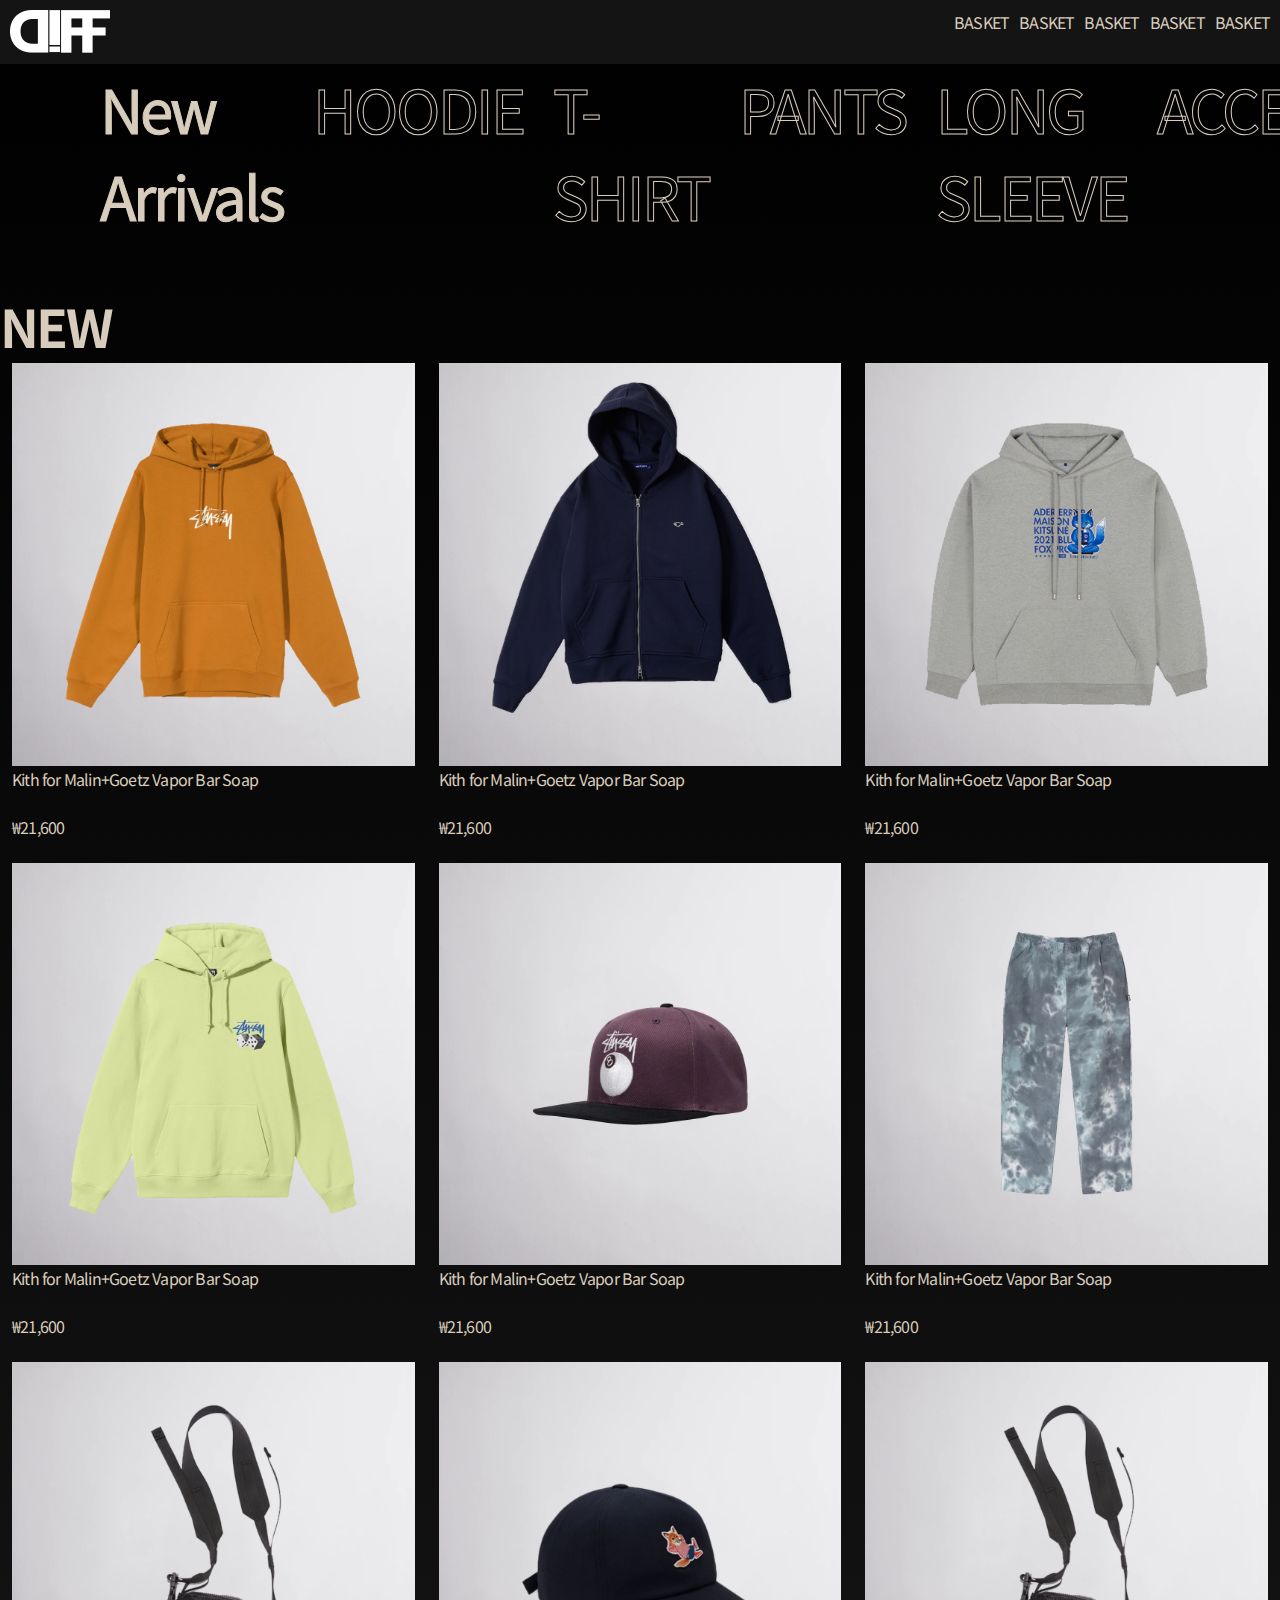
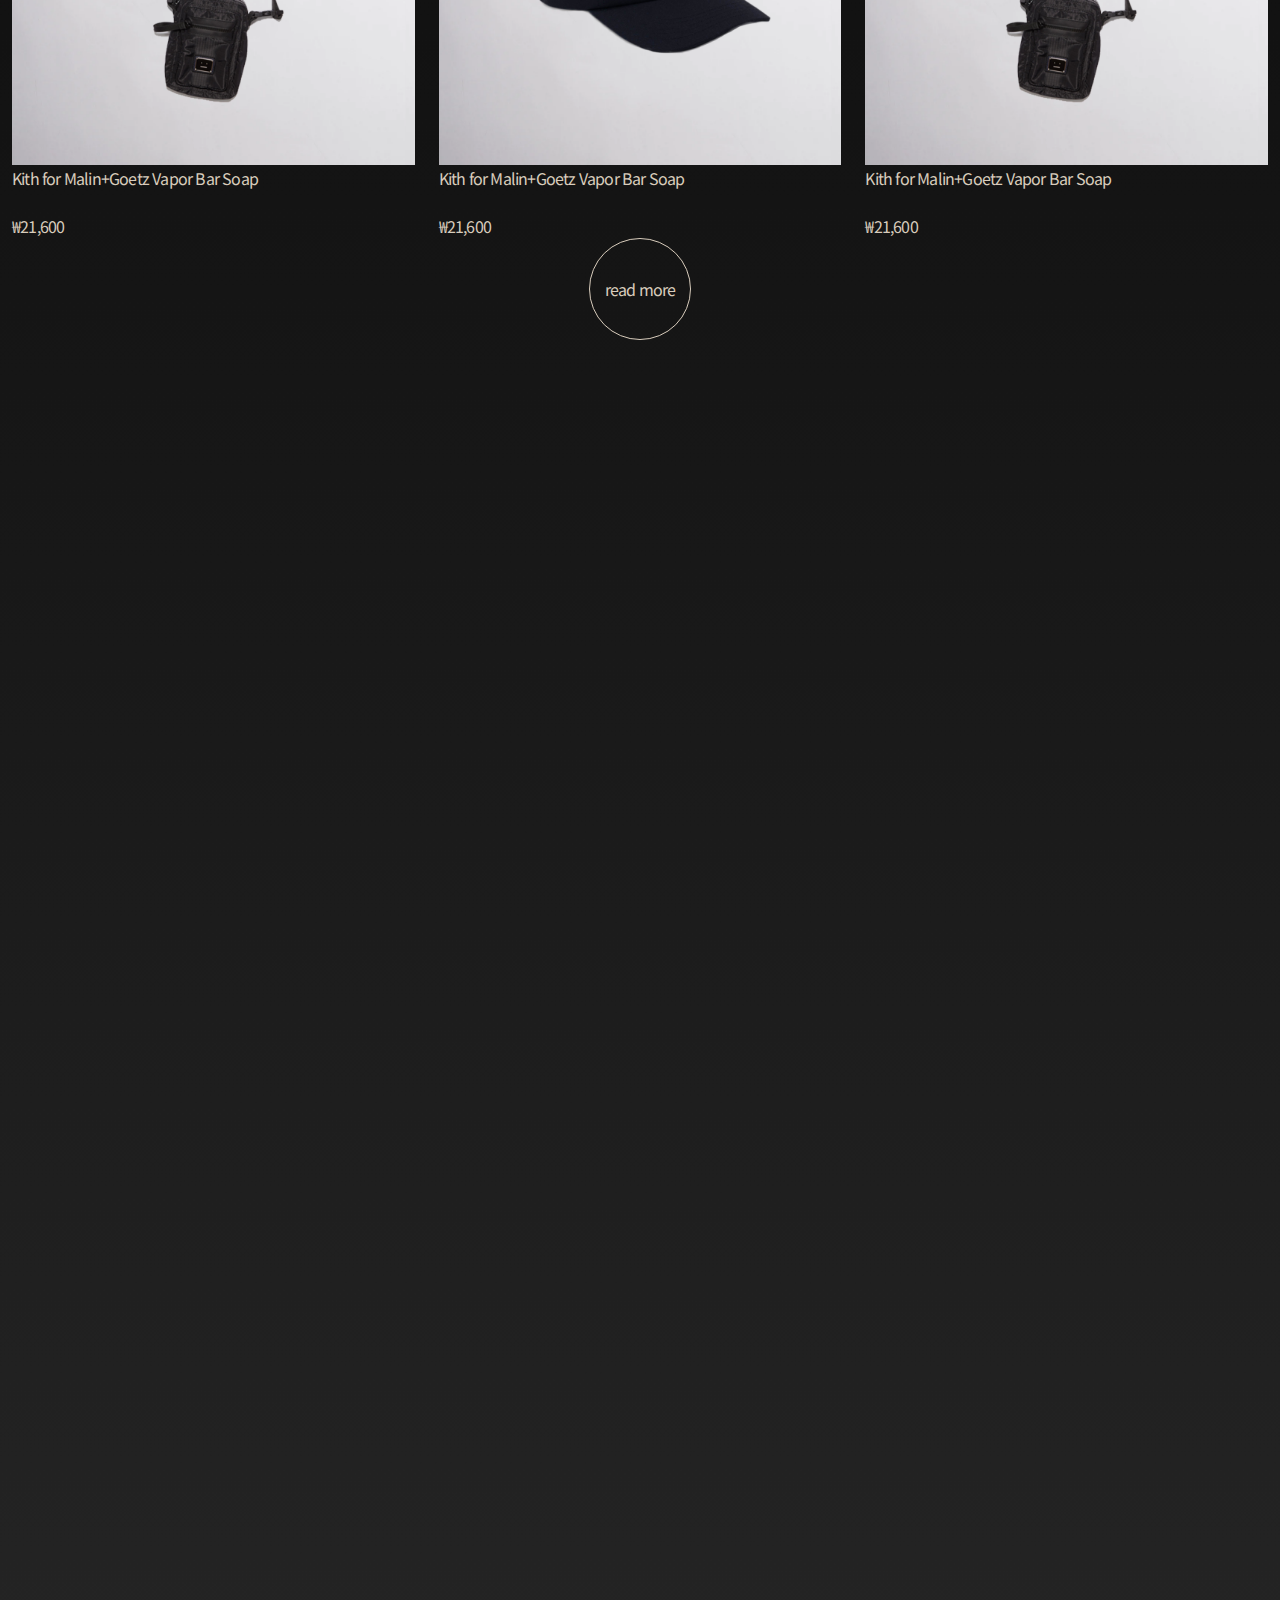
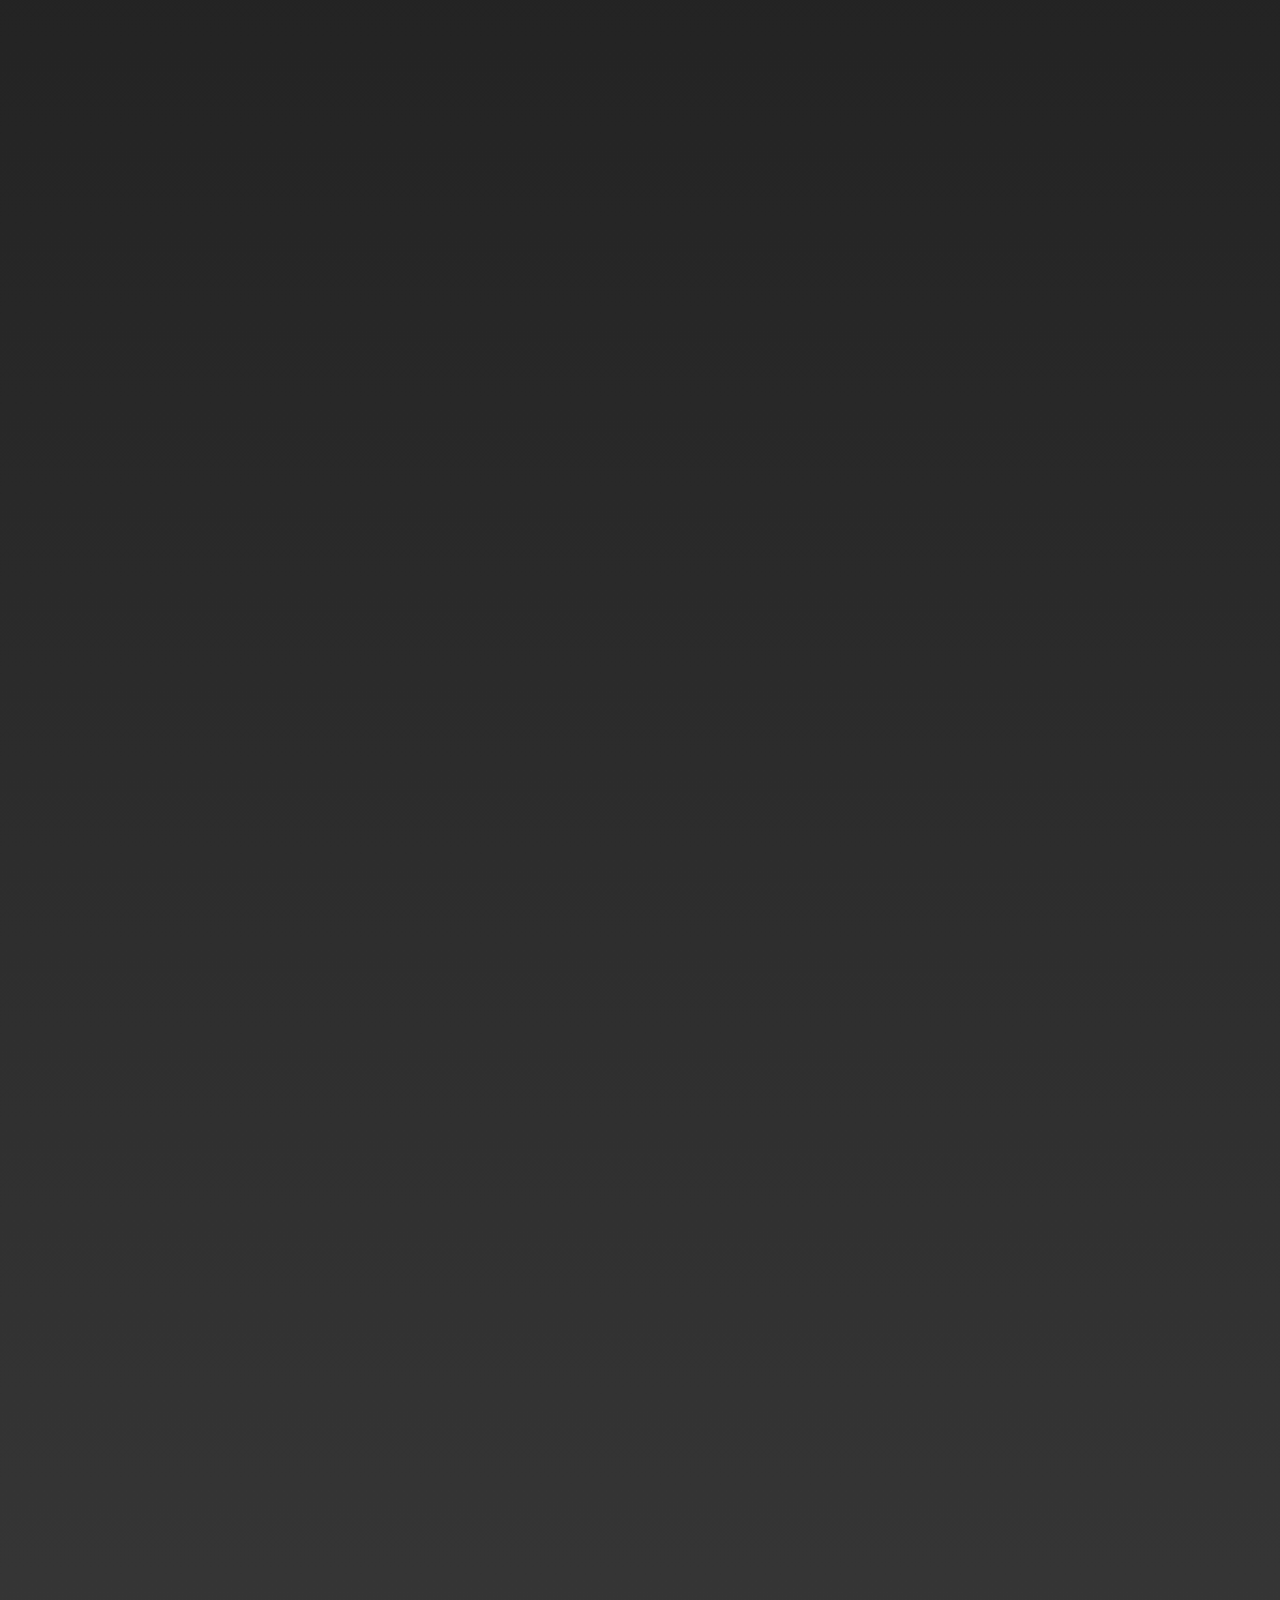
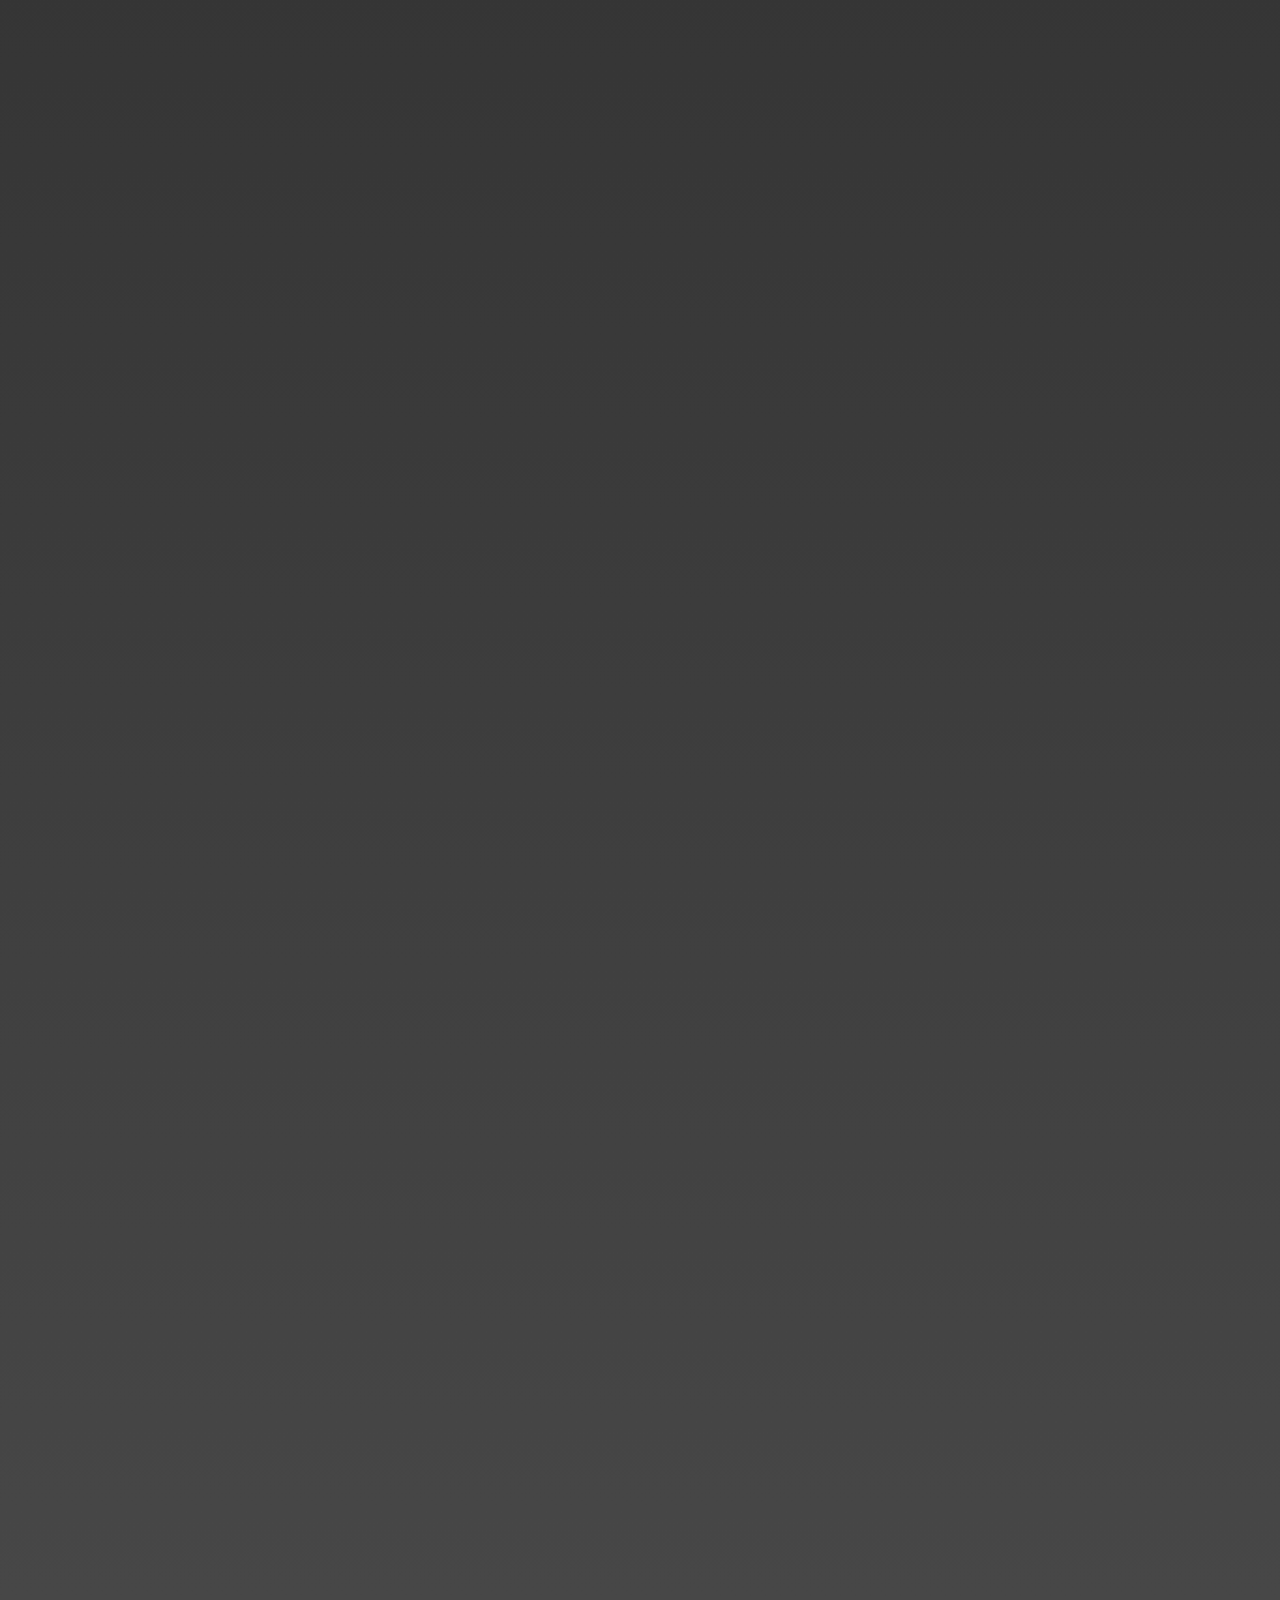
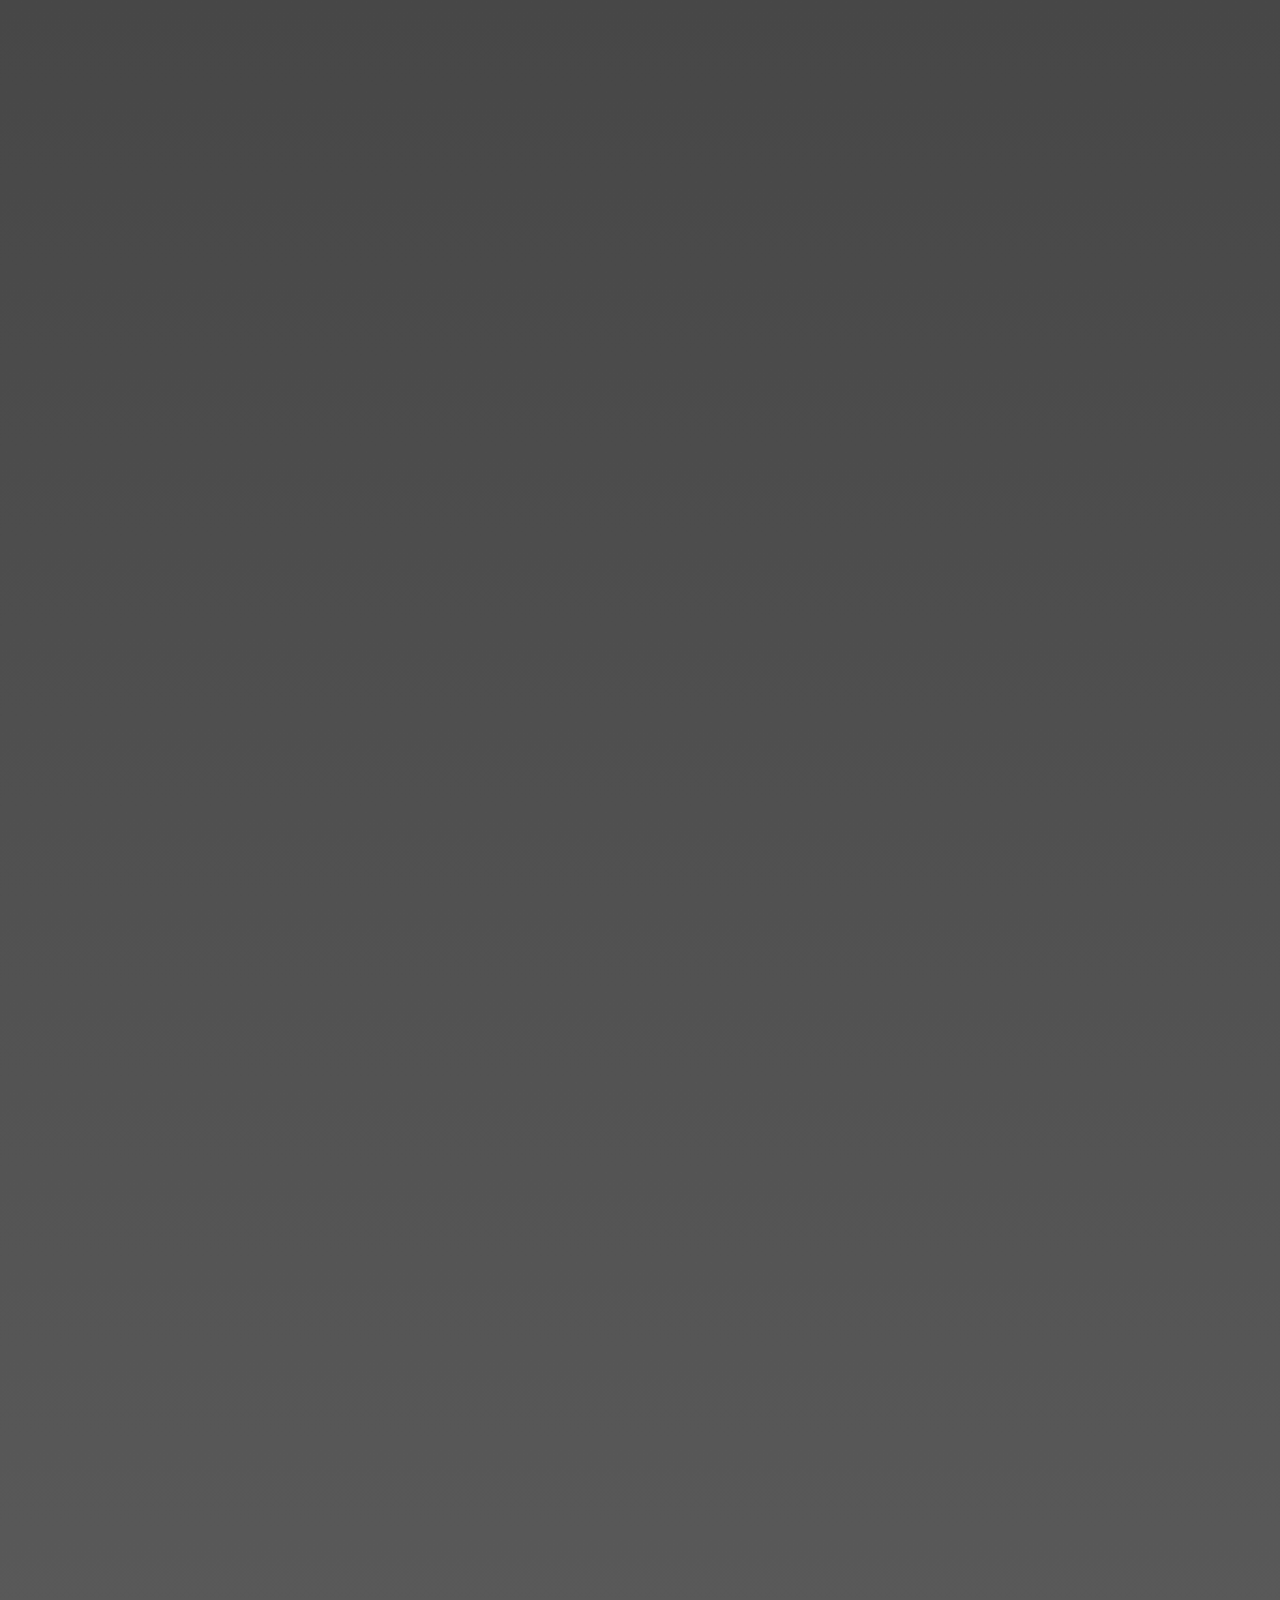
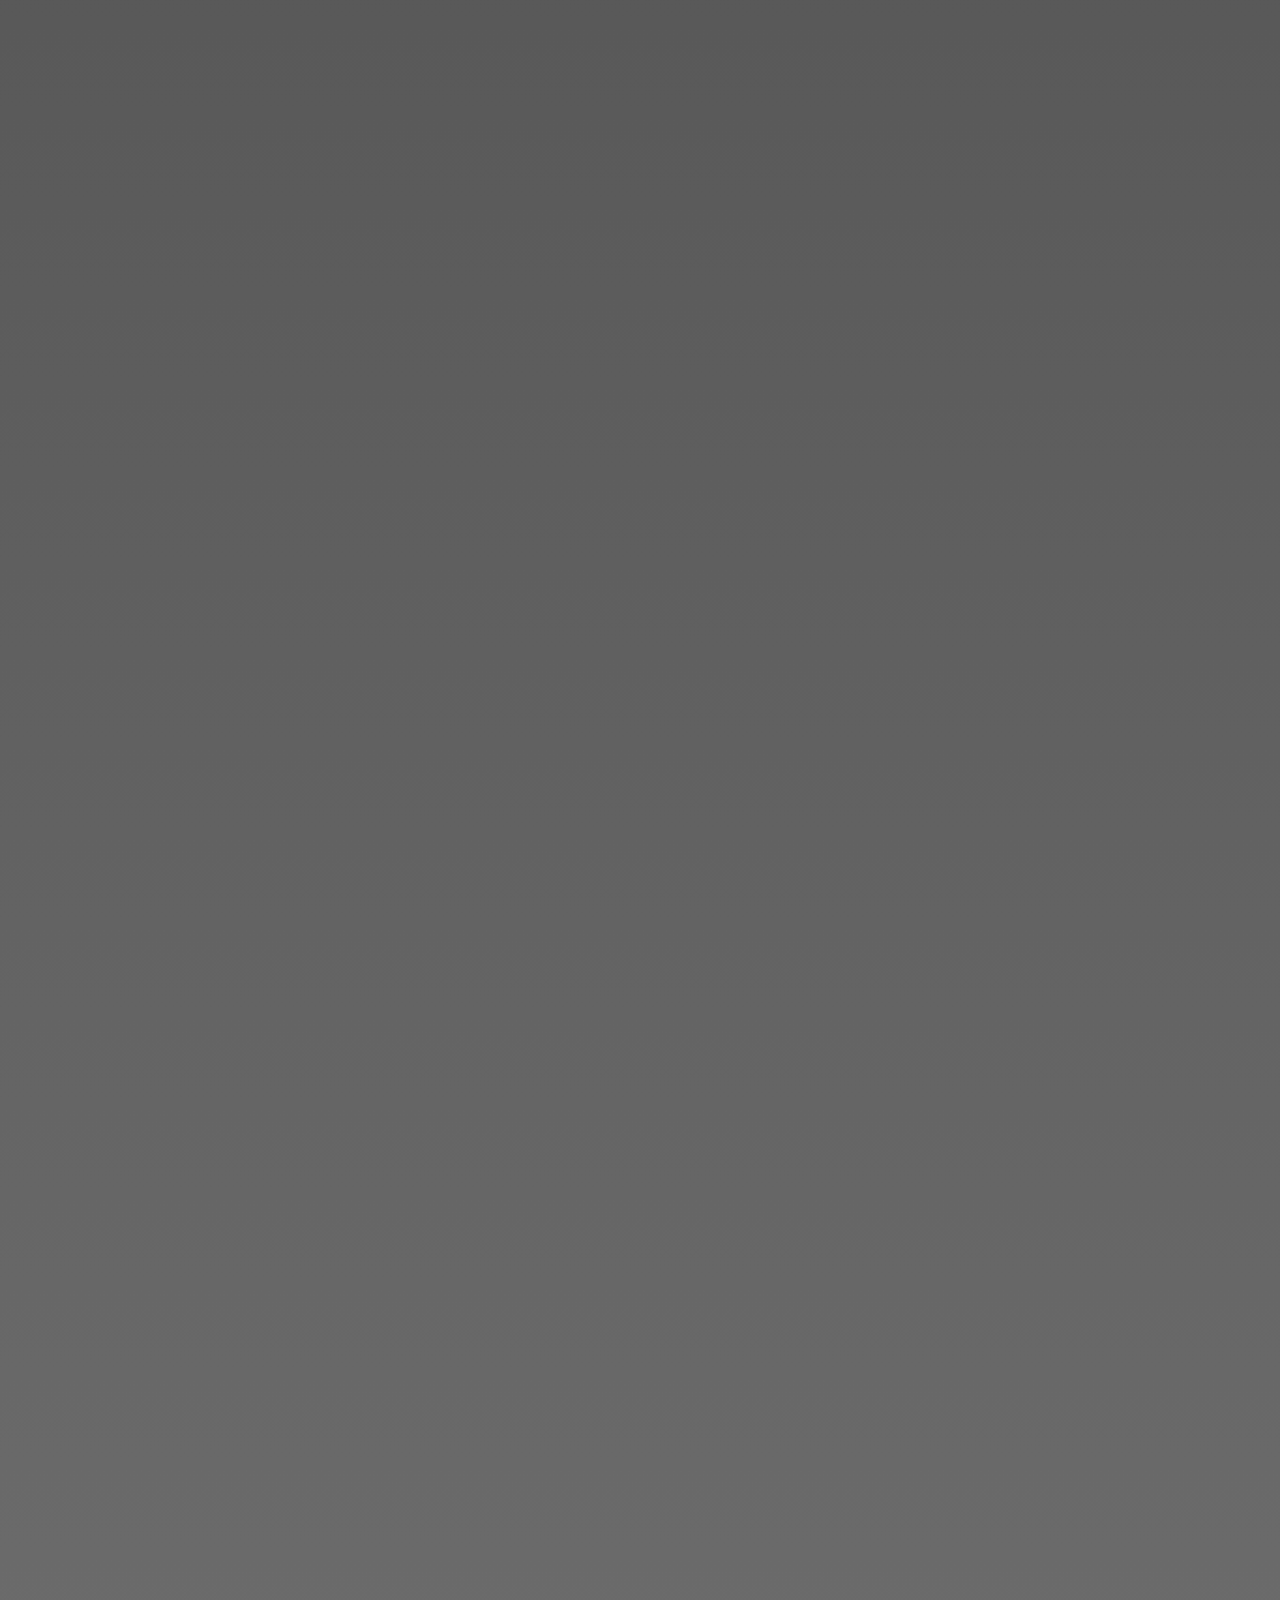
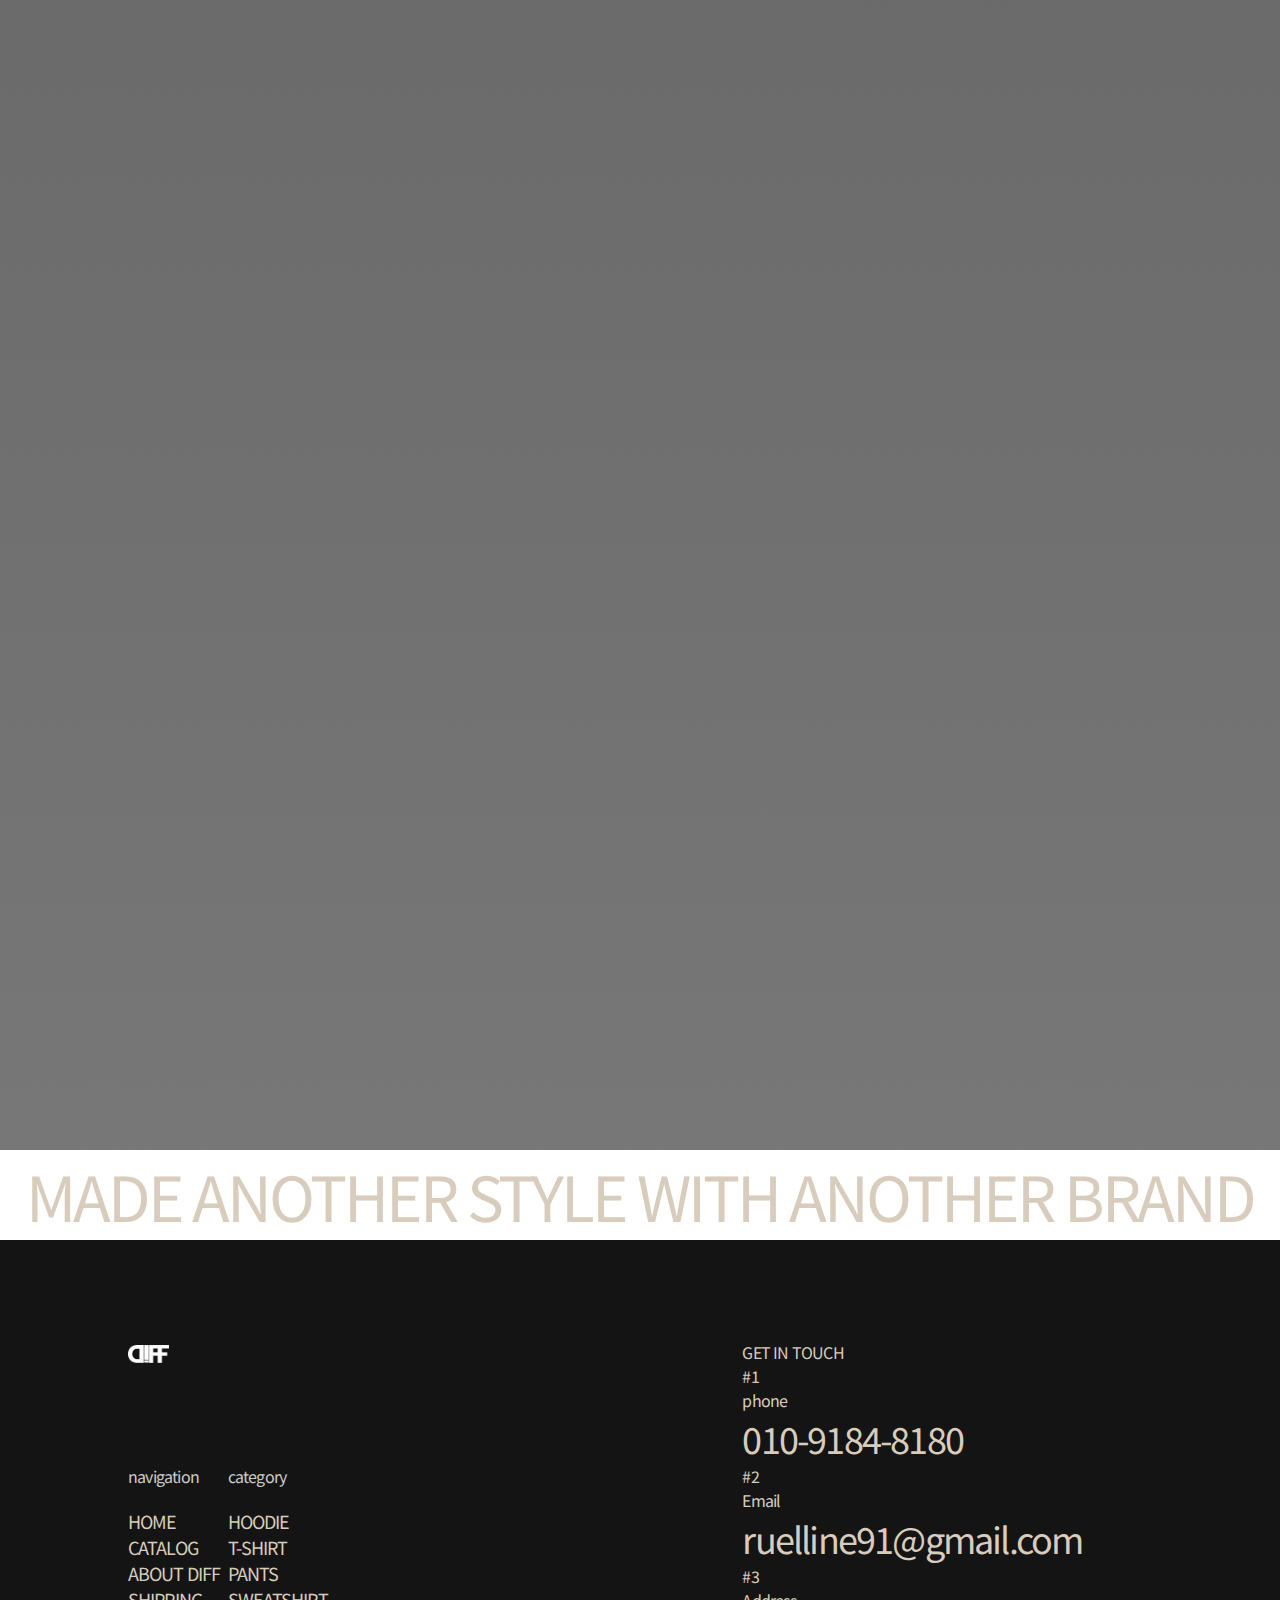
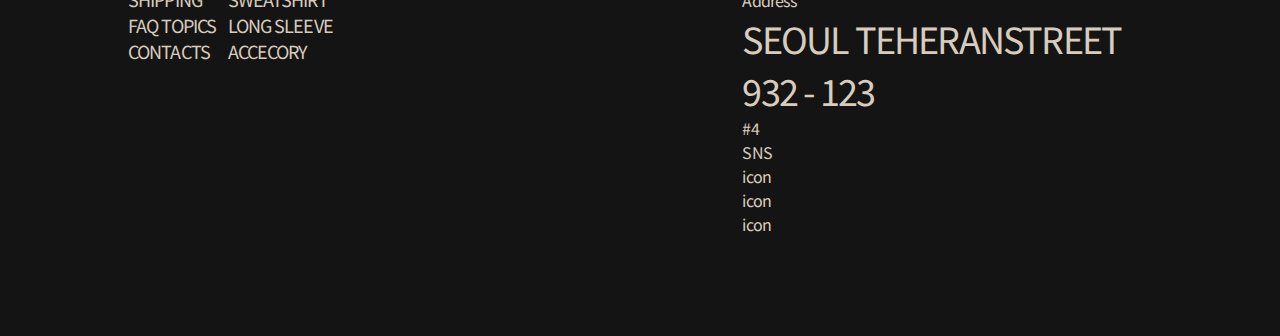
<file: sub1.html>
<!DOCTYPE html>
<html lang="en">
<head>
    <meta charset="UTF-8">
    <meta http-equiv="X-UA-Compatible" content="IE=edge">
    <meta name="viewport" content="width=device-width, initial-scale=1.0">
    <link rel="stylesheet" href="css/setting.css">
    <link rel="stylesheet" href="css/sub1.css">
    <title>Document</title>
</head>
<body>
    <header>
        <h1 class="logo">
            <a href="index.html">
                <img src="logo/logo.png" alt="">
            </a>
        </h1>
        <div class="account">
            <ul class="flex">
                <li><a href="javascript:;">BASKET</a></li>
                <li><a href="javascript:;">BASKET</a></li>
                <li><a href="javascript:;">BASKET</a></li>
                <li><a href="javascript:;">BASKET</a></li>
                <li><a href="javascript:;">BASKET</a></li>
            </ul>
        </div>
    </header>
    <div class="menu">
        <ul class="menu_list flex">
            <li data-content="item-1" class="on"><a href="javascript:;">New Arrivals</a></li>
            <li data-content="item-2"><a href="javascript:;">HOODIE</a></li>
            <li data-content="item-3"><a href="javascript:;">T-SHIRT</a></li>
            <li data-content="item-4"><a href="javascript:;">PANTS</a></li>
            <li data-content="item-5"><a href="javascript:;">LONG SLEEVE</a></li>
            <li data-content="item-6"><a href="javascript:;">ACCESSEORY</a></li>
        </ul>
    </div>
    <section class="container">
        <div class="layout_container on" id="item-1">
            <h2>NEW</h2>
            <ul class="layout_products">
                <li class="layout_product">
                    <div class="product_card">
                        <a href="javascript:;">
                            <img src="grid/stussy_front.png" alt="" class="product_img">
                        </a>
                        <div class="product_information">
                            <a href="javascript:;">
                                <span>Kith for Malin+Goetz Vapor Bar Soap</span><br>
                                <span>₩‌21,600</span>
                            </a>
                        </div>
                    </div>
                </li>
                
                <li class="layout_product">
                    <div class="product_card">
                        <a href="javascript:;">
                            <img src="grid/neithers_front.png" alt="" class="product_img">
                        </a>
                        <div class="product_information">
                            <a href="javascript:;">
                                <span>Kith for Malin+Goetz Vapor Bar Soap</span><br>
                                <span>₩‌21,600</span>
                            </a>
                        </div>
                    </div>
                </li>
    
                <li class="layout_product">
                    <div class="product_card">
                        <a href="javascript:;">
                            <img src="grid/masion_front.png " alt="" class="product_img">
                        </a>
                        <div class="product_information">
                            <a href="javascript:;">
                                <span>Kith for Malin+Goetz Vapor Bar Soap</span><br>
                                <span>₩‌21,600</span>
                            </a>
                        </div>
                    </div>
                </li>
    
                <li class="layout_product">
                    <div class="product_card">
                        <a href="javascript:;">
                            <img src="grid/stussy2_front.png" alt="" class="product_img">
                        </a>
                        <div class="product_information">
                            <a href="javascript:;">
                                <span>Kith for Malin+Goetz Vapor Bar Soap</span><br>
                                <span>₩‌21,600</span>
                            </a>
                        </div>
                    </div>
                </li>
                
                <li class="layout_product">
                    <div class="product_card">
                        <a href="javascript:;">
                            <img src="grid/cap1_front.png" alt="" class="product_img">
                        </a>
                        <div class="product_information">
                            <a href="javascript:;">
                                <span>Kith for Malin+Goetz Vapor Bar Soap</span><br>
                                <span>₩‌21,600</span>
                            </a>
                        </div>
                    </div>
                </li>
    
                <li class="layout_product">
                    <div class="product_card">
                        <a href="javascript:;">
                            <img src="grid/pants1_front.png" alt="" class="product_img">
                        </a>
                        <div class="product_information">
                            <a href="javascript:;">
                                <span>Kith for Malin+Goetz Vapor Bar Soap</span><br>
                                <span>₩‌21,600</span>
                            </a>
                        </div>
                    </div>
                </li>
    
                <li class="layout_product">
                    <div class="product_card">
                        <a href="javascript:;">
                            <img src="grid/back1.png" alt="" class="product_img">
                        </a>
                        <div class="product_information">
                            <a href="javascript:;">
                                <span>Kith for Malin+Goetz Vapor Bar Soap</span><br>
                                <span>₩‌21,600</span>
                            </a>
                        </div>
                    </div>
                </li>
    
                <li class="layout_product">
                    <div class="product_card">
                        <a href="javascript:;">
                            <img src="grid/cap2.png" alt="" class="product_img">
                        </a>
                        <div class="product_information">
                            <a href="javascript:;">
                                <span>Kith for Malin+Goetz Vapor Bar Soap</span><br>
                                <span>₩‌21,600</span>
                            </a>
                        </div>
                    </div>
                </li>
    
                <li class="layout_product">
                    <div class="product_card">
                        <a href="javascript:;">
                            <img src="grid/back1.png" alt="" class="product_img">
                        </a>
                        <div class="product_information">
                            <a href="javascript:;">
                                <span>Kith for Malin+Goetz Vapor Bar Soap</span><br>
                                <span>₩‌21,600</span>
                            </a>
                        </div>
                    </div>
                </li>
            </ul>
            <div class="view">
                <a href="javascript:;">read more</a>
            </div>
        </div>
    
    
        <div class="layout_container" id="item-2">
            <h2>Hoodie</h2>
            <ul class="layout_products">
                <li class="layout_product">
                    <div class="product_card">
                        <a href="javascript:;">
                            <img src="grid/stussy_front.png" alt="" class="product_img">
                        </a>
                        <div class="product_information">
                            <a href="javascript:;">
                                <span>Kith for Malin+Goetz Vapor Bar Soap</span><br>
                                <span>₩‌21,600</span>
                            </a>
                        </div>
                    </div>
                </li>
                
                <li class="layout_product">
                    <div class="product_card">
                        <a href="javascript:;">
                            <img src="grid/neithers_front.png" alt="" class="product_img">
                        </a>
                        <div class="product_information">
                            <a href="javascript:;">
                                <span>Kith for Malin+Goetz Vapor Bar Soap</span><br>
                                <span>₩‌21,600</span>
                            </a>
                        </div>
                    </div>
                </li>
    
                <li class="layout_product">
                    <div class="product_card">
                        <a href="javascript:;">
                            <img src="grid/masion_front.png " alt="" class="product_img">
                        </a>
                        <div class="product_information">
                            <a href="javascript:;">
                                <span>Kith for Malin+Goetz Vapor Bar Soap</span><br>
                                <span>₩‌21,600</span>
                            </a>
                        </div>
                    </div>
                </li>
    
                <li class="layout_product">
                    <div class="product_card">
                        <a href="javascript:;">
                            <img src="grid/stussy2_front.png" alt="" class="product_img">
                        </a>
                        <div class="product_information">
                            <a href="javascript:;">
                                <span>Kith for Malin+Goetz Vapor Bar Soap</span><br>
                                <span>₩‌21,600</span>
                            </a>
                        </div>
                    </div>
                </li>
                
                <li class="layout_product">
                    <div class="product_card">
                        <a href="javascript:;">
                            <img src="grid/cap1_front.png" alt="" class="product_img">
                        </a>
                        <div class="product_information">
                            <a href="javascript:;">
                                <span>Kith for Malin+Goetz Vapor Bar Soap</span><br>
                                <span>₩‌21,600</span>
                            </a>
                        </div>
                    </div>
                </li>
    
                <li class="layout_product">
                    <div class="product_card">
                        <a href="javascript:;">
                            <img src="grid/pants1_front.png" alt="" class="product_img">
                        </a>
                        <div class="product_information">
                            <a href="javascript:;">
                                <span>Kith for Malin+Goetz Vapor Bar Soap</span><br>
                                <span>₩‌21,600</span>
                            </a>
                        </div>
                    </div>
                </li>
    
                <li class="layout_product">
                    <div class="product_card">
                        <a href="javascript:;">
                            <img src="grid/back1.png" alt="" class="product_img">
                        </a>
                        <div class="product_information">
                            <a href="javascript:;">
                                <span>Kith for Malin+Goetz Vapor Bar Soap</span><br>
                                <span>₩‌21,600</span>
                            </a>
                        </div>
                    </div>
                </li>
    
                <li class="layout_product">
                    <div class="product_card">
                        <a href="javascript:;">
                            <img src="grid/cap2.png" alt="" class="product_img">
                        </a>
                        <div class="product_information">
                            <a href="javascript:;">
                                <span>Kith for Malin+Goetz Vapor Bar Soap</span><br>
                                <span>₩‌21,600</span>
                            </a>
                        </div>
                    </div>
                </li>
    
                <li class="layout_product">
                    <div class="product_card">
                        <a href="javascript:;">
                            <img src="grid/back1.png" alt="" class="product_img">
                        </a>
                        <div class="product_information">
                            <a href="javascript:;">
                                <span>Kith for Malin+Goetz Vapor Bar Soap</span><br>
                                <span>₩‌21,600</span>
                            </a>
                        </div>
                    </div>
                </li>
            </ul>
            <div class="view">
                <a href="javascript:;">read more</a>
            </div>
        </div>
    
        <div class="layout_container" id="item-3">
            <h2>T-shirt</h2>
            <ul class="layout_products">
                <li class="layout_product">
                    <div class="product_card">
                        <a href="javascript:;">
                            <img src="grid/stussy_front.png" alt="" class="product_img">
                        </a>
                        <div class="product_information">
                            <a href="javascript:;">
                                <span>Kith for Malin+Goetz Vapor Bar Soap</span><br>
                                <span>₩‌21,600</span>
                            </a>
                        </div>
                    </div>
                </li>
                
                <li class="layout_product">
                    <div class="product_card">
                        <a href="javascript:;">
                            <img src="grid/neithers_front.png" alt="" class="product_img">
                        </a>
                        <div class="product_information">
                            <a href="javascript:;">
                                <span>Kith for Malin+Goetz Vapor Bar Soap</span><br>
                                <span>₩‌21,600</span>
                            </a>
                        </div>
                    </div>
                </li>
    
                <li class="layout_product">
                    <div class="product_card">
                        <a href="javascript:;">
                            <img src="grid/masion_front.png " alt="" class="product_img">
                        </a>
                        <div class="product_information">
                            <a href="javascript:;">
                                <span>Kith for Malin+Goetz Vapor Bar Soap</span><br>
                                <span>₩‌21,600</span>
                            </a>
                        </div>
                    </div>
                </li>
    
                <li class="layout_product">
                    <div class="product_card">
                        <a href="javascript:;">
                            <img src="grid/stussy2_front.png" alt="" class="product_img">
                        </a>
                        <div class="product_information">
                            <a href="javascript:;">
                                <span>Kith for Malin+Goetz Vapor Bar Soap</span><br>
                                <span>₩‌21,600</span>
                            </a>
                        </div>
                    </div>
                </li>
                
                <li class="layout_product">
                    <div class="product_card">
                        <a href="javascript:;">
                            <img src="grid/cap1_front.png" alt="" class="product_img">
                        </a>
                        <div class="product_information">
                            <a href="javascript:;">
                                <span>Kith for Malin+Goetz Vapor Bar Soap</span><br>
                                <span>₩‌21,600</span>
                            </a>
                        </div>
                    </div>
                </li>
    
                <li class="layout_product">
                    <div class="product_card">
                        <a href="javascript:;">
                            <img src="grid/pants1_front.png" alt="" class="product_img">
                        </a>
                        <div class="product_information">
                            <a href="javascript:;">
                                <span>Kith for Malin+Goetz Vapor Bar Soap</span><br>
                                <span>₩‌21,600</span>
                            </a>
                        </div>
                    </div>
                </li>
    
                <li class="layout_product">
                    <div class="product_card">
                        <a href="javascript:;">
                            <img src="grid/back1.png" alt="" class="product_img">
                        </a>
                        <div class="product_information">
                            <a href="javascript:;">
                                <span>Kith for Malin+Goetz Vapor Bar Soap</span><br>
                                <span>₩‌21,600</span>
                            </a>
                        </div>
                    </div>
                </li>
    
                <li class="layout_product">
                    <div class="product_card">
                        <a href="javascript:;">
                            <img src="grid/cap2.png" alt="" class="product_img">
                        </a>
                        <div class="product_information">
                            <a href="javascript:;">
                                <span>Kith for Malin+Goetz Vapor Bar Soap</span><br>
                                <span>₩‌21,600</span>
                            </a>
                        </div>
                    </div>
                </li>
    
                <li class="layout_product">
                    <div class="product_card">
                        <a href="javascript:;">
                            <img src="grid/back1.png" alt="" class="product_img">
                        </a>
                        <div class="product_information">
                            <a href="javascript:;">
                                <span>Kith for Malin+Goetz Vapor Bar Soap</span><br>
                                <span>₩‌21,600</span>
                            </a>
                        </div>
                    </div>
                </li>
            </ul>
            <div class="view">
                <a href="javascript:;">read more</a>
            </div>
        </div>
    
        <div class="layout_container" id="item-4">
            <h2>Pants</h2>
            <ul class="layout_products">
                <li class="layout_product">
                    <div class="product_card">
                        <a href="javascript:;">
                            <img src="grid/stussy_front.png" alt="" class="product_img">
                        </a>
                        <div class="product_information">
                            <a href="javascript:;">
                                <span>Kith for Malin+Goetz Vapor Bar Soap</span><br>
                                <span>₩‌21,600</span>
                            </a>
                        </div>
                    </div>
                </li>
                
                <li class="layout_product">
                    <div class="product_card">
                        <a href="javascript:;">
                            <img src="grid/neithers_front.png" alt="" class="product_img">
                        </a>
                        <div class="product_information">
                            <a href="javascript:;">
                                <span>Kith for Malin+Goetz Vapor Bar Soap</span><br>
                                <span>₩‌21,600</span>
                            </a>
                        </div>
                    </div>
                </li>
    
                <li class="layout_product">
                    <div class="product_card">
                        <a href="javascript:;">
                            <img src="grid/masion_front.png " alt="" class="product_img">
                        </a>
                        <div class="product_information">
                            <a href="javascript:;">
                                <span>Kith for Malin+Goetz Vapor Bar Soap</span><br>
                                <span>₩‌21,600</span>
                            </a>
                        </div>
                    </div>
                </li>
    
                <li class="layout_product">
                    <div class="product_card">
                        <a href="javascript:;">
                            <img src="grid/stussy2_front.png" alt="" class="product_img">
                        </a>
                        <div class="product_information">
                            <a href="javascript:;">
                                <span>Kith for Malin+Goetz Vapor Bar Soap</span><br>
                                <span>₩‌21,600</span>
                            </a>
                        </div>
                    </div>
                </li>
                
                <li class="layout_product">
                    <div class="product_card">
                        <a href="javascript:;">
                            <img src="grid/cap1_front.png" alt="" class="product_img">
                        </a>
                        <div class="product_information">
                            <a href="javascript:;">
                                <span>Kith for Malin+Goetz Vapor Bar Soap</span><br>
                                <span>₩‌21,600</span>
                            </a>
                        </div>
                    </div>
                </li>
    
                <li class="layout_product">
                    <div class="product_card">
                        <a href="javascript:;">
                            <img src="grid/pants1_front.png" alt="" class="product_img">
                        </a>
                        <div class="product_information">
                            <a href="javascript:;">
                                <span>Kith for Malin+Goetz Vapor Bar Soap</span><br>
                                <span>₩‌21,600</span>
                            </a>
                        </div>
                    </div>
                </li>
    
                <li class="layout_product">
                    <div class="product_card">
                        <a href="javascript:;">
                            <img src="grid/back1.png" alt="" class="product_img">
                        </a>
                        <div class="product_information">
                            <a href="javascript:;">
                                <span>Kith for Malin+Goetz Vapor Bar Soap</span><br>
                                <span>₩‌21,600</span>
                            </a>
                        </div>
                    </div>
                </li>
    
                <li class="layout_product">
                    <div class="product_card">
                        <a href="javascript:;">
                            <img src="grid/cap2.png" alt="" class="product_img">
                        </a>
                        <div class="product_information">
                            <a href="javascript:;">
                                <span>Kith for Malin+Goetz Vapor Bar Soap</span><br>
                                <span>₩‌21,600</span>
                            </a>
                        </div>
                    </div>
                </li>
    
                <li class="layout_product">
                    <div class="product_card">
                        <a href="javascript:;">
                            <img src="grid/back1.png" alt="" class="product_img">
                        </a>
                        <div class="product_information">
                            <a href="javascript:;">
                                <span>Kith for Malin+Goetz Vapor Bar Soap</span><br>
                                <span>₩‌21,600</span>
                            </a>
                        </div>
                    </div>
                </li>
            </ul>
            <div class="view">
                <a href="javascript:;">read more</a>
            </div>
        </div>
    
        <div class="layout_container" id="item-5">
            <h2>Long Sleeve</h2>
            <ul class="layout_products">
                <li class="layout_product">
                    <div class="product_card">
                        <a href="javascript:;">
                            <img src="grid/stussy_front.png" alt="" class="product_img">
                        </a>
                        <div class="product_information">
                            <a href="javascript:;">
                                <span>Kith for Malin+Goetz Vapor Bar Soap</span><br>
                                <span>₩‌21,600</span>
                            </a>
                        </div>
                    </div>
                </li>
                
                <li class="layout_product">
                    <div class="product_card">
                        <a href="javascript:;">
                            <img src="grid/neithers_front.png" alt="" class="product_img">
                        </a>
                        <div class="product_information">
                            <a href="javascript:;">
                                <span>Kith for Malin+Goetz Vapor Bar Soap</span><br>
                                <span>₩‌21,600</span>
                            </a>
                        </div>
                    </div>
                </li>
    
                <li class="layout_product">
                    <div class="product_card">
                        <a href="javascript:;">
                            <img src="grid/masion_front.png " alt="" class="product_img">
                        </a>
                        <div class="product_information">
                            <a href="javascript:;">
                                <span>Kith for Malin+Goetz Vapor Bar Soap</span><br>
                                <span>₩‌21,600</span>
                            </a>
                        </div>
                    </div>
                </li>
    
                <li class="layout_product">
                    <div class="product_card">
                        <a href="javascript:;">
                            <img src="grid/stussy2_front.png" alt="" class="product_img">
                        </a>
                        <div class="product_information">
                            <a href="javascript:;">
                                <span>Kith for Malin+Goetz Vapor Bar Soap</span><br>
                                <span>₩‌21,600</span>
                            </a>
                        </div>
                    </div>
                </li>
                
                <li class="layout_product">
                    <div class="product_card">
                        <a href="javascript:;">
                            <img src="grid/cap1_front.png" alt="" class="product_img">
                        </a>
                        <div class="product_information">
                            <a href="javascript:;">
                                <span>Kith for Malin+Goetz Vapor Bar Soap</span><br>
                                <span>₩‌21,600</span>
                            </a>
                        </div>
                    </div>
                </li>
    
                <li class="layout_product">
                    <div class="product_card">
                        <a href="javascript:;">
                            <img src="grid/pants1_front.png" alt="" class="product_img">
                        </a>
                        <div class="product_information">
                            <a href="javascript:;">
                                <span>Kith for Malin+Goetz Vapor Bar Soap</span><br>
                                <span>₩‌21,600</span>
                            </a>
                        </div>
                    </div>
                </li>
    
                <li class="layout_product">
                    <div class="product_card">
                        <a href="javascript:;">
                            <img src="grid/back1.png" alt="" class="product_img">
                        </a>
                        <div class="product_information">
                            <a href="javascript:;">
                                <span>Kith for Malin+Goetz Vapor Bar Soap</span><br>
                                <span>₩‌21,600</span>
                            </a>
                        </div>
                    </div>
                </li>
    
                <li class="layout_product">
                    <div class="product_card">
                        <a href="javascript:;">
                            <img src="grid/cap2.png" alt="" class="product_img">
                        </a>
                        <div class="product_information">
                            <a href="javascript:;">
                                <span>Kith for Malin+Goetz Vapor Bar Soap</span><br>
                                <span>₩‌21,600</span>
                            </a>
                        </div>
                    </div>
                </li>
    
                <li class="layout_product">
                    <div class="product_card">
                        <a href="javascript:;">
                            <img src="grid/back1.png" alt="" class="product_img">
                        </a>
                        <div class="product_information">
                            <a href="javascript:;">
                                <span>Kith for Malin+Goetz Vapor Bar Soap</span><br>
                                <span>₩‌21,600</span>
                            </a>
                        </div>
                    </div>
                </li>
            </ul>
            <div class="view">
                <a href="javascript:;">read more</a>
            </div>
        </div>

        <div class="layout_container" id="item-6">
            <h2>ACCECORY</h2>
            <ul class="layout_products">
                <li class="layout_product">
                    <div class="product_card">
                        <a href="javascript:;">
                            <img src="grid/stussy_front.png" alt="" class="product_img">
                        </a>
                        <div class="product_information">
                            <a href="javascript:;">
                                <span>Kith for Malin+Goetz Vapor Bar Soap</span><br>
                                <span>₩‌21,600</span>
                            </a>
                        </div>
                    </div>
                </li>
                
                <li class="layout_product">
                    <div class="product_card">
                        <a href="javascript:;">
                            <img src="grid/neithers_front.png" alt="" class="product_img">
                        </a>
                        <div class="product_information">
                            <a href="javascript:;">
                                <span>Kith for Malin+Goetz Vapor Bar Soap</span><br>
                                <span>₩‌21,600</span>
                            </a>
                        </div>
                    </div>
                </li>
    
                <li class="layout_product">
                    <div class="product_card">
                        <a href="javascript:;">
                            <img src="grid/masion_front.png " alt="" class="product_img">
                        </a>
                        <div class="product_information">
                            <a href="javascript:;">
                                <span>Kith for Malin+Goetz Vapor Bar Soap</span><br>
                                <span>₩‌21,600</span>
                            </a>
                        </div>
                    </div>
                </li>
    
                <li class="layout_product">
                    <div class="product_card">
                        <a href="javascript:;">
                            <img src="grid/stussy2_front.png" alt="" class="product_img">
                        </a>
                        <div class="product_information">
                            <a href="javascript:;">
                                <span>Kith for Malin+Goetz Vapor Bar Soap</span><br>
                                <span>₩‌21,600</span>
                            </a>
                        </div>
                    </div>
                </li>
                
                <li class="layout_product">
                    <div class="product_card">
                        <a href="javascript:;">
                            <img src="grid/cap1_front.png" alt="" class="product_img">
                        </a>
                        <div class="product_information">
                            <a href="javascript:;">
                                <span>Kith for Malin+Goetz Vapor Bar Soap</span><br>
                                <span>₩‌21,600</span>
                            </a>
                        </div>
                    </div>
                </li>
    
                <li class="layout_product">
                    <div class="product_card">
                        <a href="javascript:;">
                            <img src="grid/pants1_front.png" alt="" class="product_img">
                        </a>
                        <div class="product_information">
                            <a href="javascript:;">
                                <span>Kith for Malin+Goetz Vapor Bar Soap</span><br>
                                <span>₩‌21,600</span>
                            </a>
                        </div>
                    </div>
                </li>
    
                <li class="layout_product">
                    <div class="product_card">
                        <a href="javascript:;">
                            <img src="grid/back1.png" alt="" class="product_img">
                        </a>
                        <div class="product_information">
                            <a href="javascript:;">
                                <span>Kith for Malin+Goetz Vapor Bar Soap</span><br>
                                <span>₩‌21,600</span>
                            </a>
                        </div>
                    </div>
                </li>
    
                <li class="layout_product">
                    <div class="product_card">
                        <a href="javascript:;">
                            <img src="grid/cap2.png" alt="" class="product_img">
                        </a>
                        <div class="product_information">
                            <a href="javascript:;">
                                <span>Kith for Malin+Goetz Vapor Bar Soap</span><br>
                                <span>₩‌21,600</span>
                            </a>
                        </div>
                    </div>
                </li>
    
                <li class="layout_product">
                    <div class="product_card">
                        <a href="javascript:;">
                            <img src="grid/back1.png" alt="" class="product_img">
                        </a>
                        <div class="product_information">
                            <a href="javascript:;">
                                <span>Kith for Malin+Goetz Vapor Bar Soap</span><br>
                                <span>₩‌21,600</span>
                            </a>
                        </div>
                    </div>
                </li>
            </ul>
            <div class="view">
                <a href="javascript:;">read more</a>
            </div>
        </div>
    </section>
    <section id="notice">
        <h2>MADE ANOTHER STYLE 
            WITH ANOTHER BRAND</h2>
    </section>
    <footer>
        <div class="inner flex">
            <div class="footer_left">
                <img src="logo/logo.png" alt="">
                <div class="list">
                    <ul>
                        <p class="list_name">navigation</p>
                        <li><a href="javascript:;">HOME</a></li>
                        <li><a href="javascript:;">CATALOG</a></li>
                        <li><a href="javascript:;">ABOUT DIFF</a></li>
                        <li><a href="javascript:;">SHIPPING</a></li>
                        <li><a href="javascript:;">FAQ TOPICS</a></li>
                        <li><a href="javascript:;">CONTACTS</a></li>
                    </ul>
                    <ul>
                        <p class="list_name">category</p>
                        <li><a href="javascript:;">HOODIE</a></li>
                        <li><a href="javascript:;">T-SHIRT</a></li>
                        <li><a href="javascript:;">PANTS</a></li>
                        <li><a href="javascript:;">SWEATSHIRT</a></li>
                        <li><a href="javascript:;">LONG SLEEVE</a></li>
                        <li><a href="javascript:;">ACCECORY</a></li>
                    </ul>
                </div>
            </div>
            <div class="footer_right">
                <h3>GET IN TOUCH</h3>
                <div class="right_box">
                    <p class="list_name">#1</p>
                    <span>phone
                        <p>010-9184-8180</p>
                    </span>
                </div>
                
                <div class="right_box">
                    <p class="list_name">#2</p>
                    <span>Email
                        <p>ruelline91@gmail.com</p>
                    </span>
                </div>
                
                <div class="right_box">
                    <p class="list_name">#3</p>
                    <span>Address
                        <p>SEOUL TEHERANSTREET 932 - 123</p>
                    </span>
                </div>
                
                <div class="right_box">
                    <p class="list_name">#4</p>
                    <span>SNS
                        <div>icon</div>
                        <div>icon</div>
                        <div>icon</div>
                    </span>
                </div>
            </div>
        </div>
    </footer>
    <script src="js/sub.js"></script>
</body>
</html>
</file>
<file: css/sub1.css>
.flex {
  display: flex;
  gap: 10px;
}

header {
  background: #141414;
  padding: 10px;
  display: flex;
  justify-content: space-between;
  z-index: 999;
}
header .logo {
  width: 100px;
}

#notice {
  width: 100%;
  font-size: 62px;
  text-align: center;
  background: #fff;
  padding: 0;
}

.menu {
  transition: all 0.5s ease;
}
.menu.sticky {
  position: fixed;
  top: 0;
  z-index: 999;
  background: #141414;
  width: 100%;
  transition: all 0.5s ease;
}
.menu .menu_list {
  margin-left: 100px;
  gap: 30px;
  font-size: 60px;
  color: transparent;
  -webkit-text-stroke: 1px #d8ccbc;
}
.menu .on {
  color: #d8ccbc;
}

.layout_container {
  padding: 50px 0;
  opacity: 0;
}
.layout_container h2 {
  font-size: 52px;
  font-weight: bold;
}
.layout_container h3 {
  font-size: 32px;
}

.layout_container.on {
  z-index: 1;
  opacity: 1;
  transition: all 1s ease-in-out;
}

@media only screen and (min-width: 64.01em) {
  .layout_products {
    align-self: start;
    display: grid;
    grid-column-gap: 1.5rem;
    grid-row-gap: 1.5rem;
    grid-auto-rows: 1fr;
    grid-template-columns: repeat(6, minmax(0, 1fr));
    padding: 0 0.75rem;
  }
}
.layout_product {
  width: 100%;
  grid-column-end: span 2;
}

.view {
  width: 100px;
  height: 100px;
  border: 1px solid #d8ccbc;
  border-radius: 50%;
  text-align: center;
  line-height: 100px;
  margin: auto;
}/*# sourceMappingURL=sub1.css.map */
</file>
<file: css/setting.css>
@import url(../css/reset.css);
@import url("https://fonts.googleapis.com/css2?family=Noto+Sans+KR:wght@400;500;700&display=swap");
body {
  color: #d8ccbc;
  background: linear-gradient(0deg, rgb(128, 128, 128) 0%, rgb(0, 0, 0) 100%);
}

body.overflow {
  overflow: hidden;
}

.inner {
  width: 80%;
  margin: auto;
}

footer {
  background: #141414;
  padding: 100px 0;
}
footer h2 {
  margin-top: -24px;
}
footer .inner {
  justify-content: space-between;
}
footer .footer_left {
  width: 20%;
}
footer .footer_left img {
  width: 20%;
}
footer .footer_left .list {
  display: flex;
  justify-content: space-between;
  margin-top: 100px;
}
footer .footer_left .list_name {
  color: #ccc;
  margin-bottom: 20px;
}
footer .footer_left .list ul li {
  font-size: 18px;
}
footer .footer_left .list ul li:hover {
  text-decoration: underline;
  transition: all 1s ease-in-out;
}
footer .footer_right {
  width: 40%;
  display: flex;
  flex-direction: column;
}
footer .footer_right_box {
  width: 100%;
  display: flex;
  border-top: 1px solid #fff;
  border-bottom: 1px solid #fff;
}
footer .footer_right_box:last-child {
  border-bottom: 0px;
}
footer .footer_right .list_name {
  margin-right: 30px;
}
footer .footer_right span {
  display: flex;
  flex-direction: column;
}
footer .footer_right span p {
  font-size: 36px;
}
footer .footer_right ul {
  justify-content: flex-start;
  gap: 30px;
}/*# sourceMappingURL=setting.css.map */
</file>
